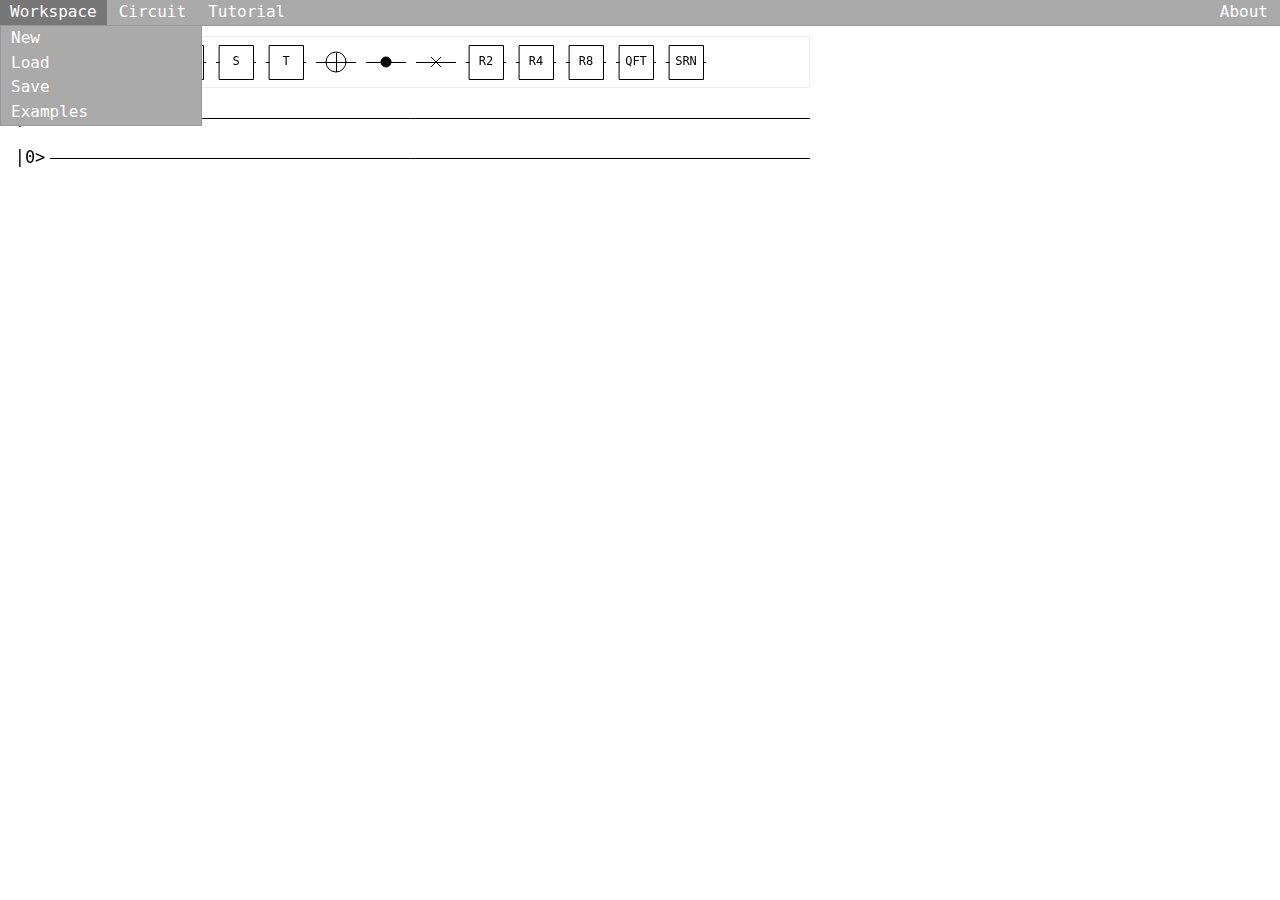
<file: index.html>
<html>
<head>
    <link rel="shortcut icon" href="images/favicon.ico">
    <link rel="stylesheet" href="css/base.css">
    <title>Quantum Circuit Simulator</title>
    <script src="js/libs/numeric.js"></script>
    <script src="js/libs/processing.js"></script>
    <script src="js/bundle.js"></script>
</head>
<body>
    <div>
        <ul id="menubar" class="drop">
            <li>
                Workspace
                <ul>
                    <li><a href="#" onclick="window.open(window.location)">New</a></li>
                    <li><a id="importJSON" href="#">Load</a></li>
                    <li><a id="exportJSON" href="#">Save</a></li>
                    <li>
                        Examples
                        <ul id="examples">
                        </ul>
                    </li>
                </ul>
            </li>
            <li>
                Circuit
                <ul>
                    <li>
                        <a id="evaluate" href="#" title="Evaluate circuit">
                            Evaluate
                            <div style="float:right; font-size: 11px">
                                Enter
                            </div>
                        </a>
                    </li>
                    <li>
                        <a id="compile" href="#" title="Compile circuit to gate">
                            Compile
                            <div style="float:right; font-size: 11px">
                                Ctrl+S
                            </div>
                        </a>
                    </li>
                    <li><a id="exportImage" href="#">Export Image</a></li>
                    <li><a id="exportMatrix" href="#">Export Matrix</a></li>
                    <li id="nqubits">
                        <span>Qubits</span>
                        <ul></ul>
                    </li>
                    <li><a id="reset" href="#">Reset</a></li>
                </ul>
            </li>
            <li style="float:left"><a href="/quantum/tutorial">Tutorial</a></li>
            <li style="float:right"><a id="about" href="#">About</a></li>
        </ul>
    </div>
    <div style="clear:both">
        <div id="content" style="float:left">
            <div id="toolbar">
                <div class="std"></div>
                <div class="user"></div>
            </div>
            <div>
                <canvas id="canvas"></canvas>
            </div>
            <div id="progress"><div></div></div>
        </div>
        <div id="amplitudes-container">
            <div id="hide-impossible">(show all)</div>
            <div id="amplitudes-scrollbox">
                <table id="amplitudes"></table>
            </div>
        </div>
    </div>
    <div id="modal">
        <div style="text-align: left">
            <h1 style="text-align: center">Quantum Circuit Simulator</h1>
            <p>
                Written by <a href="http://www.davyw.com">Davy Wybiral</a>.
                <br>
                Contributions by <a href="http://molehair.noip.me">Jiman Hwang</a>
                <br>
                Tutorial Page by <a href="http://travisgritter.com">Travis Gritter</a>
            </p>
            <p>
                <h3>Purpose:</h3>
                This is a quantum circuit simulator designed to function as a learning tool for anyone interested in quantum computing.
                It has a friendly GUI for constructing and evaluating quantum circuits.
                Rather than constructing one simple circuit, it's designed to support modular circuit design.
                Any circuit you make can be compiled into a gate for use in other circuits.
                <br><br>
                The default gates in use were chosen because they appear frequently in literature.
                There does seem to be a mix of conventions regarding rotation gates. To avoid confusion,
                this is the matrix used to construct all of the Rx gates used by this application:
                <p style="text-align: center"><img src="images/r.png"></p>
            </p>
            <p>
                <h3>The basics:</h3>
                <ul>
                    <li>Click on the qubits to the left of the circuit wires to toggle the input state.</li>
                    <li>Click on a quantum gate (above the circuit wires) to select that gate type.
                    Then click on a circuit wire to place the selected gate there.</li>
                    <li>For gates over multiple qubits, such as the swap or QFT gates, click and drag across desired qubits.</li>
                    <li>Right clicking will delete a gate.</li>
                </ul>
            </p>
            <p>
                <h3>Controls:</h3>
                <ul>
                    <li>Any gate can be made into a controlled version of itself by selecting the control gate (the black dot)
                    and dragging from the control qubit to the target gate.</li>
                    <li>Dragging a control onto an X gate will result in a CNot gate.</li>
                    <li>Multiple controls can be added to a single gate.</li>
                    <li>Dragging two controls to an X will result in a Toffoli gate.</li>
                    <li>Right clicking on a control will remove it from the gate without removing the gate itself.</li>
                </ul>
            </p>
            <p>
                <h3>Evaluate:</h3>
                <ul>
                    <li>You can evaluate your circuit by either clicking the <b>Evaluate</b> option in the <b>Circuit</b> menu or by pressing <b>Enter</b>.</li>
                    <li>Evaluating the circuit will apply the circuit to the current input state (on the left of the circuit wires)
                    and display a table of resulting probabilities (on the right of the circuit wires).</li>
                    <li>Each line in the probabilities table is of the form "a+bi|x> p%" where "a+bi" is a complex number (the amplitude),
                    "x" is a possible binary state for the entire system, and "p" is a percent probability that a measurement would result in that state.</li>
                    <li>By default, states with 0% probability are hidden. Click "(show all)" above the table to display zero and nonzero probabilities.</li>
                </ul>
            </p>
            <p>
                <h3>Compile:</h3>
                <ul>
                    <li>You can compile your circuit by either clicking the <b>Compile</b> option in the <b>Circuit</b> menu or by pressing <b>Ctrl+S</b>.</li>
                    <li>Compiling your circuit will create a gate containing the visible circuit to be used in larger circuits.</li>
                    <li>Once compiled, you can double-click on the gate in the toolbar to open it's circuit.</li>
                    <li>Saving a gate with the same name as an existing one will overwrite the existing gate.
                    This does not update gates that use this circuit. They will need to be "recompiled" too.</li>
                </ul>
            </p>
            <p>
                <h3>Exporting:</h3>
                <ul>
                    <li>You can export all of the gates you've created into a JSON format by clicking on the <b>Export JSON</b>
                    option in the <b>Workspace</b> menu.</li>
                    <li>This exported JSON text can be reimported at a later time by clicking on the <b>Import JSON</b>
                    option in the <b>Workspace</b> menu and then pasting the JSON text into the prompt.</li>
                    <li>You can export the circuit diagram as an image by clicking the <b>Export Image</b> option in the <b>Circuit</b> menu.</li>
                    <li>You can export the circuit as a CSV matrix of complex values by clicking the <b>Export Matrix</b> option in the <b>Circuit</b> menu.</li>
                </ul>
            </p>
            <p>
                <h3>Resizing:</h3>
                <ul>
                    <li>You can resize your circuit by changing the <b>Qubits</b> setting in the <b>Circuit</b> menu.</li>
                    <li>If the new size is smaller than the existing circuit, gates that don't fit will be removed.</li>
                </ul>
            </p>
        </div>
    </div>
</body>
</html>
</file>
<file: css/base.css>
body {
    margin: 0;
    padding: 0;
}
#content {
    margin-left: 10px;
}
canvas:focus {
    outline: 0;
}
#toolbar {
    border: solid 1px #eee;
    margin-bottom: 10px;
}
#toolbar div.gate {
    position: relative;
    margin: 5px;
    display: inline-block;
}
#toolbar div.gate > div {
    position: absolute;
    left: 0;
    top: 0;
    display: inline-block;
    width: 40px;
    height: 40px;
    opacity: 0;
}
#toolbar div.gate:hover > div {
    background-color: #79f;
    opacity: 0.25;
}
#toolbar div.gate.active > div {
    background-color: #f90;
    opacity: 0.5;
}
#amplitudes-container {
    float:left;
    margin-left: 50px;
    display: none;
}
#amplitudes-scrollbox {
    max-height: 480px;
    overflow-y: scroll;
}
#hide-impossible {
    color: #ccc;
    text-align: center;
    margin-bottom: 20px;
    cursor: pointer;
}
#controls {
    margin-top: 10px;
}
#progress {
    width: 100%;
    height: 10px;
    background-color: #79f;
    display: none;
}
#progress > div {
    width: 0px;
    height: 10px;
    background-color: #f90;
    border-right: solid 2px #fff;
    display: inline-block;
}
#footer {
    position: absolute;
    right: 10px;
    bottom: 0;
    color: #666;
}

#menubar {
    width: 100%;
    margin-bottom: 10px;
    background: #aaa;
    border-bottom: solid 1px #999;
    color: #fff;
    font-family: Monospace;
    font-size: 16px;
}
#menubar > li {
    margin-right: 2px;
}
ul.drop a {
    display:block;
    text-decoration: none;
    color: #fff;
    font-family: Monospace;
}
ul.drop, ul.drop li, ul.drop ul {
    list-style: none;
    margin: 0;
    padding: 0;
}
ul.drop {
    position: relative;
    z-index: 597;
    float: left;
}
ul.drop li {
    float: left;
    line-height: 1.3em;
    vertical-align: middle;
    zoom: 1;
    padding: 2px 10px;
    background: #aaa;
}
ul.drop li.hover, ul.drop li:hover {
    position: relative;
    z-index: 599;
    cursor: default;
    background: #777;
}
ul.drop ul {
    visibility: hidden;
    position: absolute;
    top: 100%;
    left: 0;
    z-index: 598;
    width: 200px;
    border: solid 1px #999;
}
ul.drop ul li {
    float: none;
}
ul.drop ul ul {
    top: -1px;
    left: 100%;
}
ul.drop li:hover > ul {
    visibility: visible
}

#modal {
    position: absolute;
    top: 0;
    left: 0;
    width: 100%;
    height: 100%;
    background: rgba(0, 0, 0, 0.5);
    z-index: 900;
    text-align: center;
    display: none;
}

#modal div {
    margin-top: 50px;
    display: inline-block;
    width: 640px;
    height: 480px;
    overflow-y: scroll;
    background-color: #fff;
    z-index: 901;
    padding: 20px;
}
</file>
